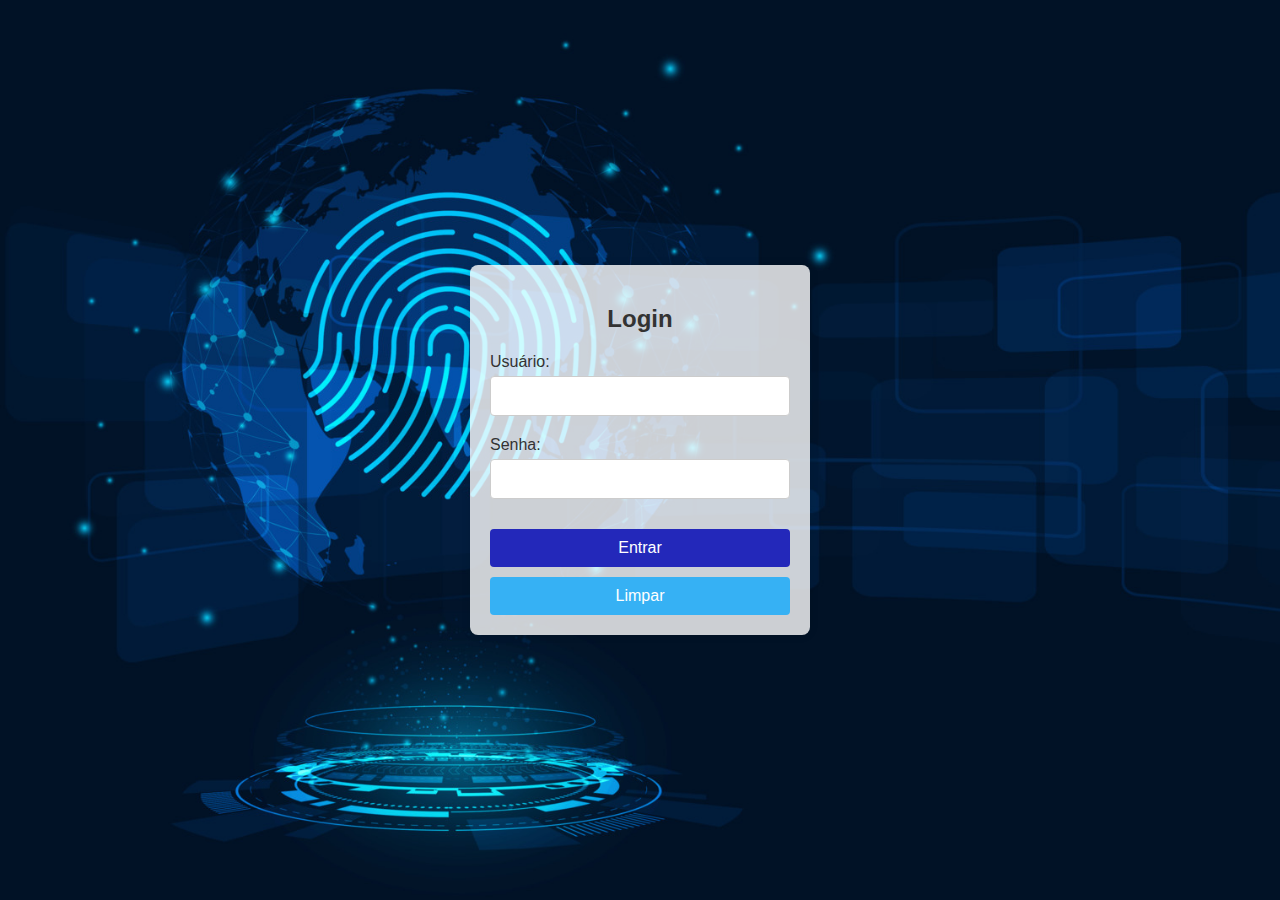
<file: index.html>
<!DOCTYPE html>
<html lang="pt-br">
<head>
  <meta charset="UTF-8">
  <meta name="viewport" content="width=device-width, initial-scale=1.0">
  <title>Formulário de Login</title>
  <link rel="stylesheet" href="style.css">
  <script>
    function validateForm(event) {
      event.preventDefault(); // Impede o envio do formulário
      const username = document.getElementById('username').value;
      const password = document.getElementById('password').value;

      if (username === 'user' && password === '1234') {
        // Redireciona para o menu.html se as credenciais forem válidas
        window.location.href = 'menu.html';
      } else {
        alert('Usuário ou senha incorretos.');
      }
    }
  </script>
</head>
<body>

<div id="form-container">
  <h2>Login</h2>
  <form onsubmit="validateForm(event)">
    <label for="username">Usuário:</label>
    <input type="text" id="username" name="username" required>

    <label for="password">Senha:</label>
    <input type="password" id="password" name="password" required>

    <button type="submit">Entrar</button>
    <button type="reset">Limpar</button>
  </form>
</div>

</body>
</html>
</file>
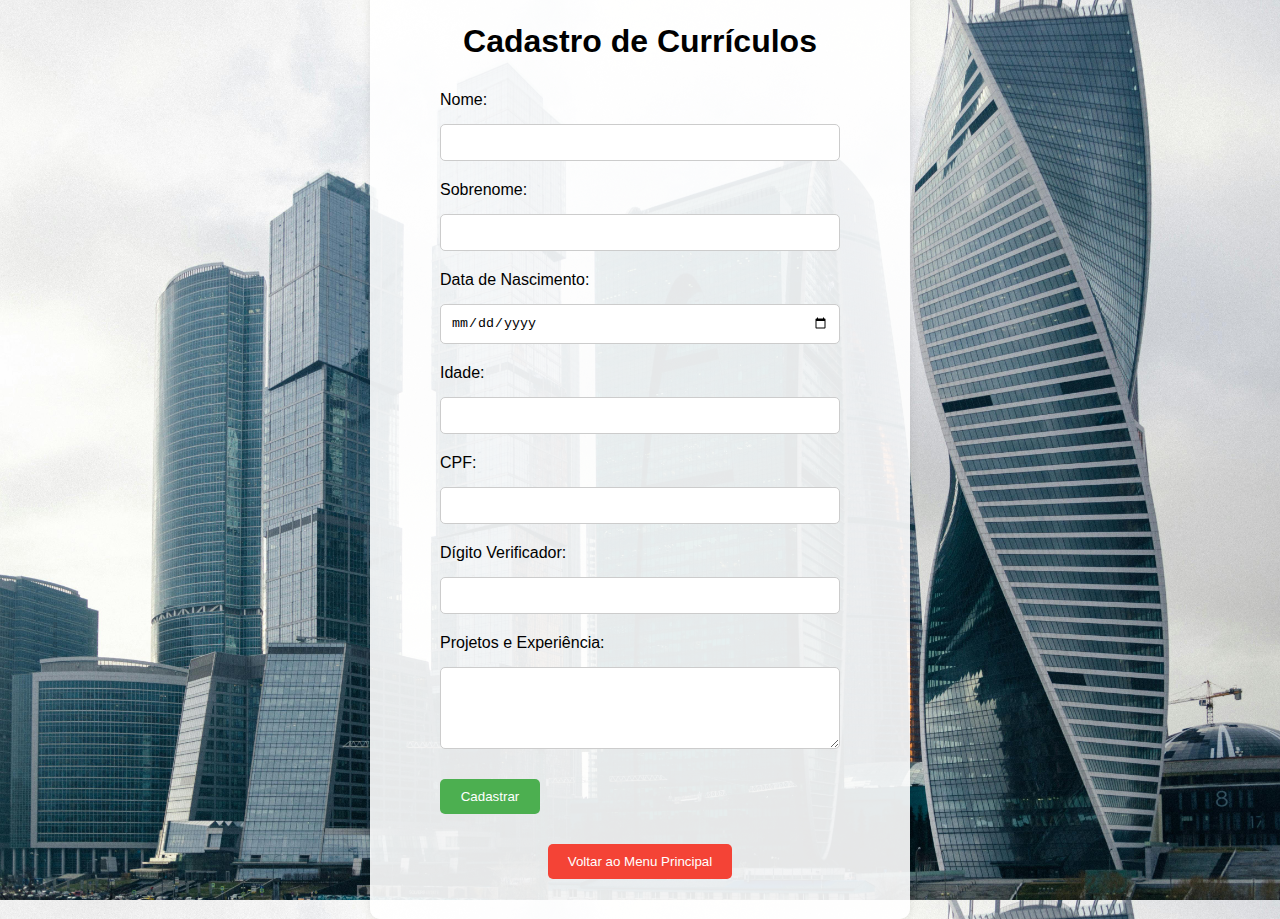
<file: cadastroCurriculos.html>
<!DOCTYPE html>
<html lang="pt-br">
<head>
    <meta charset="UTF-8">
    <meta name="viewport" content="width=device-width, initial-scale=1.0">
    <link rel="stylesheet" href="style2.css">
    <title>Cadastro de Currículos</title>
    <style>
        body {
            font-family: Arial, sans-serif;
            background-color: #f0f0f0;
            display: flex;
            justify-content: center;
            align-items: center;
            height: 100vh;
            margin: 0;
        }

        #form-container {
            background-color: rgba(255, 255, 255, 0.9); /* Fundo opaco */
            padding: 20px;
            border-radius: 10px;
            box-shadow: 0 0 10px rgba(0, 0, 0, 0.1);
            max-width: 500px;
            width: 100%;
        }

        h1 {
            text-align: center;
        }

        form {
            display: flex;
            flex-direction: column;
        }

        label {
            margin-top: 10px;
        }

        input, textarea {
            padding: 10px;
            margin-top: 5px;
            border: 1px solid #ccc;
            border-radius: 5px;
        }

        input[type="submit"] {
            margin-top: 20px;
            background-color: #4CAF50;
            color: white;
            border: none;
            cursor: pointer;
        }

        input[type="submit"]:hover {
            background-color: #45a049;
        }

        .back-button {
            display: block;
            margin: 20px auto;
            padding: 10px 20px;
            background-color: #f44336;
            color: white;
            border: none;
            border-radius: 5px;
            cursor: pointer;
        }

        .back-button:hover {
            background-color: #e53935;
        }
    </style>
    <script>
        function calcularIdade() {
            const dataNascimento = document.getElementById('dataNascimento').value;
            const dataAtual = new Date();
            const dataNasc = new Date(dataNascimento);
            let idade = dataAtual.getFullYear() - dataNasc.getFullYear();
            const mes = dataAtual.getMonth() - dataNasc.getMonth();
            if (mes < 0 || (mes === 0 && dataAtual.getDate() < dataNasc.getDate())) {
                idade--;
            }
            document.getElementById('idade').value = idade;
        }

        function validarCPF(cpf) {
            cpf = cpf.replace(/[^\d]+/g, '');
            if (cpf.length !== 11) return false;

            let soma = 0;
            let resto;

            for (let i = 1; i <= 9; i++) soma += parseInt(cpf.substring(i - 1, i)) * (11 - i);
            resto = (soma * 10) % 11;
            if (resto === 10 || resto === 11) resto = 0;
            if (resto !== parseInt(cpf.substring(9, 10))) return false;

            soma = 0;
            for (let i = 1; i <= 10; i++) soma += parseInt(cpf.substring(i - 1, i)) * (12 - i);
            resto = (soma * 10) % 11;
            if (resto === 10 || resto === 11) resto = 0;
            if (resto !== parseInt(cpf.substring(10, 11))) return false;

            return true;
        }

        function validarFormulario() {
            const cpf = document.getElementById('cpf').value;
            const digitoVerificador = document.getElementById('digitoVerificador').value;
            if (!validarCPF(cpf + digitoVerificador)) {
                alert('CPF inválido.');
                return false;
            }
            return true;
        }

        function onSubmit(event) {
            event.preventDefault();
            if (!validarFormulario()) {
                return;
            }

            const nome = document.getElementById('nome').value;
            const sobrenome = document.getElementById('sobrenome').value;
            const dataNascimento = document.getElementById('dataNascimento').value;
            const idade = document.getElementById('idade').value;
            const cpf = document.getElementById('cpf').value;
            const digitoVerificador = document.getElementById('digitoVerificador').value;
            const projetosExperiencia = document.getElementById('projetosExperiencia').value;

            const dados = `
                Nome: ${nome}
                Sobrenome: ${sobrenome}
                Data de Nascimento: ${dataNascimento}
                Idade: ${idade}
                CPF: ${cpf}${digitoVerificador}
                Projetos e Experiência:
                ${projetosExperiencia}
            `;

            const blob = new Blob([dados], { type: 'text/plain' });
            const url = window.URL.createObjectURL(blob);
            const a = document.createElement('a');
            a.href = url;
            a.download = `${cpf}${digitoVerificador}.txt`;
            a.click();
            window.URL.revokeObjectURL(url);

            alert('Cadastro realizado com sucesso!');
            document.getElementById('cadastroForm').reset();
        }
    </script>
</head>
<body>
    <div id="form-container">
        <h1>Cadastro de Currículos</h1>
        <form id="cadastroForm" onsubmit="onSubmit(event);">
            <label for="nome">Nome:</label>
            <input type="text" id="nome" name="nome" required>

            <label for="sobrenome">Sobrenome:</label>
            <input type="text" id="sobrenome" name="sobrenome" required>

            <label for="dataNascimento">Data de Nascimento:</label>
            <input type="date" id="dataNascimento" name="dataNascimento" required onchange="calcularIdade();">

            <label for="idade">Idade:</label>
            <input type="number" id="idade" name="idade" readonly>

            <label for="cpf">CPF:</label>
            <input type="text" id="cpf" name="cpf" required maxlength="9">

            <label for="digitoVerificador">Dígito Verificador:</label>
            <input type="text" id="digitoVerificador" name="digitoVerificador" required maxlength="2">

            <label for="projetosExperiencia">Projetos e Experiência:</label>
            <textarea id="projetosExperiencia" name="projetosExperiencia" rows="4" required></textarea>

            <input type="submit" value="Cadastrar">
        </form>

        <button class="back-button" onclick="window.location.href='menu.html'">Voltar ao Menu Principal</button>
    </div>
</body>
</html>
</file>
<file: style.css>
body {
  font-family: Arial, sans-serif;
  background-color: #f2f2f2;
  display: flex;
  justify-content: center;
  align-items: center;
  height: 100vh;
  margin: 0;
  background-image: url('./images/login.jpg'); 
  background-size: cover; 
}

#form-container {
  background-color: rgba(255, 255, 255, 0.8); /* Fundo branco com transparência */
  padding: 20px;
  border-radius: 8px;
  box-shadow: 0 0 10px rgba(0, 0, 0, 0.1);
  width: 300px;
}

h2 {
  margin-bottom: 20px;
  font-size: 24px;
  color: #333333;
  text-align: center;
}

form {
  display: flex;
  flex-direction: column;
}

label {
  margin-bottom: 5px;
  color: #333333;
}

input[type="text"],
input[type="password"] {
  padding: 10px;
  margin-bottom: 20px;
  border: 1px solid #cccccc;
  border-radius: 4px;
  font-size: 16px;
}

button {
  padding: 10px;
  border: none;
  border-radius: 4px;
  font-size: 16px;
  cursor: pointer;
  margin-top: 10px;
}

button[type="submit"] {
  background-color: #2328ba;
  color: #ffffff;
}

button[type="reset"] {
  background-color: #36b1f4;
  color: #ffffff;
}

button:hover {
  opacity: 0.8;
}
</file>
<file: style2.css>
body {
    margin: 0;
    padding: 0;
    font-family: Arial, sans-serif;
    background-image: url('../images/backgroundCity.jpg');
    background-size: cover;
}
header {
    background-image: url('../images/header.jpg');
    background-color: rgba(0, 0, 0, 0.5); /* Fundo opaco com 50% de opacidade */
    background-size: cover;
    background-position: center;
    height: 200px;
    text-align: center;
    color: white;
    padding-top: 50px;
}
nav {
    background-color: #333;
    color: white;
    text-align: center;
    padding: 10px 0;
}
nav a {
    position: relative;
    color: white;
    text-decoration: none;
    padding: 0 20px;
}
.container {
    display: flex;
    justify-content: space-between;
    padding: 20px;
}
.column {
    position: center;
    flex: 1;
    /* padding: 20px; */
    padding: 25px 50px 75px 100px;
    background-color: rgba(255, 255, 255, 0.7);
    border-radius: 10px;
    margin: 0 10px;
}
p.a {
    border-style: dotted;
}
p.b {
    border-style: outset;
}
p.c {
    border-style: inset;
}
.grid-container {
    display: grid;
    grid-template-columns: repeat(4, 1fr);
    gap: 10px;
    padding: 10px;
}
.grid-item {
    border: 1px solid #ccc;
    padding: 10px;
    background-color: #f9f9f9;
}
.job {
    border: 1px solid #ddd;
    padding: 10px;
    margin-bottom: 10px;
}
.job-title {
    font-size: 1.2em;
    margin: 0;
}
.job-company {
    color: #555;
}
.back-button {
    margin-top: 20px;
    padding: 10px 20px;
    background-color: #4CAF50;
    color: white;
    border: none;
    border-radius: 5px;
    cursor: pointer;
    text-align: center;
}
.back-button:hover {
    background-color: #45a049;
}
form {
    display: flex;
    flex-direction: column;
    max-width: 400px;
    margin: auto;
}
label, input, textarea {
    margin-bottom: 10px;
}
input[type="submit"] {
    width: 100px;
    padding: 10px;
}
</file>
